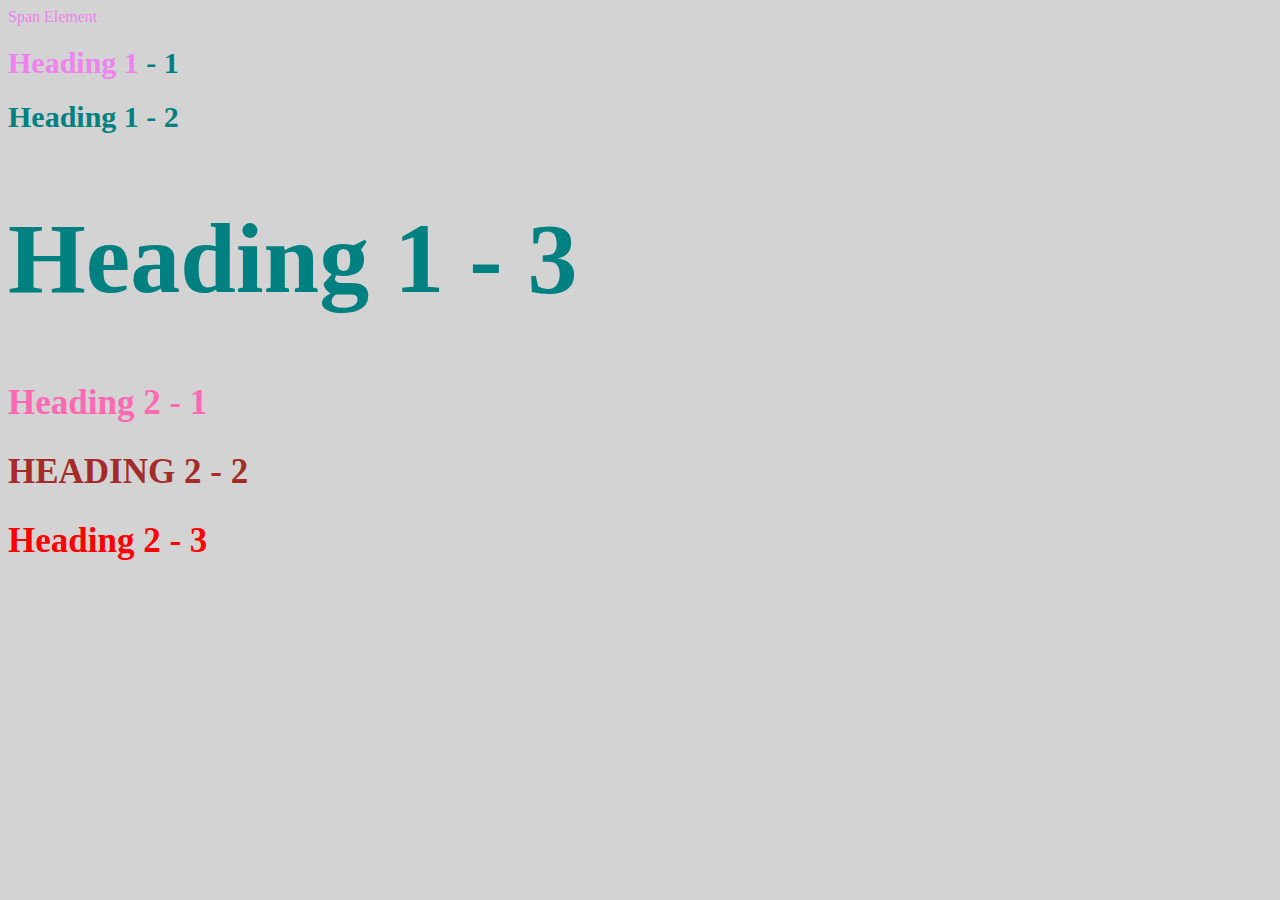
<file: style-test.html>
<!DOCTYPE html>
<html lang="en">

<head>
    <title> Style Test </title>
    <link rel="stylesheet" type="text/css" href="css/test.css">
    
    <style type="text/css">
 
        
    </style>
    
</head>

<body>
   <span> Span Element</span>
   
    <h1> <span>Heading 1</span> - 1</h1>
    <h1> Heading 1 - 2</h1> 
    <h1 class="big"> Heading 1 - 3</h1>
    <h2 style="font-size: 35px; color: hotpink;"> Heading 2 - 1</h2>
    <h2 class="uppercase" style="font-size: 35px;"> Heading 2 - 2</h2>
    <h2 style="font-size: 35px"> Heading 2 - 3</h2>

</body>



</html>
</file>
<file: css/test.css>
body
{
    
    background-color: lightgray;
}

h1
{
    font-size: 30px;
    color: teal;
}

h2
{
    color: red;
}

.big
{
    font-size: 100px;
}

.uppercase
{
    text-transform: uppercase;
    color: brown;
}

.big.uppercase
{
    font-family: fantasy;

}

span
{
    color: violet;
}
</file>
